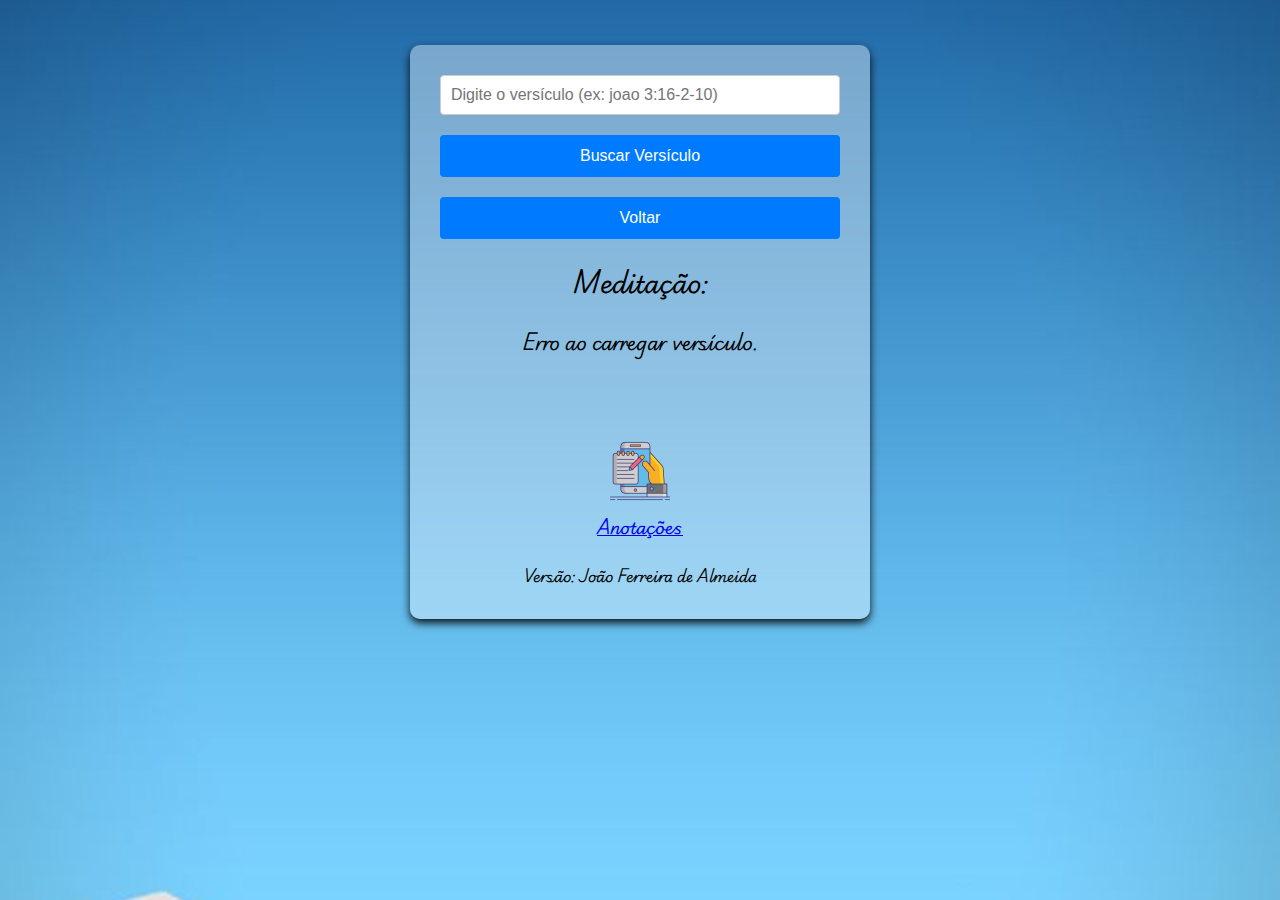
<file: index.html>
<!DOCTYPE html>
<html lang="pt-br">

<head>
    <meta charset="UTF-8">
    <meta name="viewport" content="width=device-width, initial-scale=1.0">
    <!-- GOOGLE FONTES -->
    <link rel="preconnect" href="https://fonts.googleapis.com">
    <link rel="preconnect" href="https://fonts.gstatic.com" crossorigin>
    <link href="https://fonts.googleapis.com/css2?family=Big+Shoulders+Inline:opsz,wght@10..72,100..900&family=Lilita+One&family=Playwrite+AU+SA:wght@100..400&family=Playwrite+MX:wght@100..400&display=swap" rel="stylesheet">
   <!-- FIM GOOGLE FONTES -->
 
    <link rel="stylesheet" href="style.css">
    <title>Biblia</title>
    <style>
       
    </style>
</head>

<body>
    <!-- <div class="hamburger" onclick="toggleMenu()">☰</div> -->
    <!-- <div class="menu" id="menu">
       
    </div> -->
    
    <div class="container">
        <input type="text" id="inputVersiculo" placeholder="Digite o versículo (ex: joao 3:16-2-10)">
        <button id="btnBuscar" onclick="obterDados()">Buscar Versículo</button>
        <p id="versiculo"></p>
        <a href="index.html"><button>Voltar</button></a>
       
        <h2>Meditação:</h2>
        <p id="versiculoaleatorio"></p>
        <script src="app.js"></script><br><br>
        
      <a href="anotacao.html"> <img src="img/icons8-nota-64.png" alt="">
        <br>
        Anotações
    </a>
        
        <footer>Versão: João Ferreira de Almeida </footer>
    </div>
    <script>
        function toggleMenu() {
            var menu = document.getElementById('menu');
            menu.classList.toggle('show');
        }
    </script>
</body>

</html>
</file>
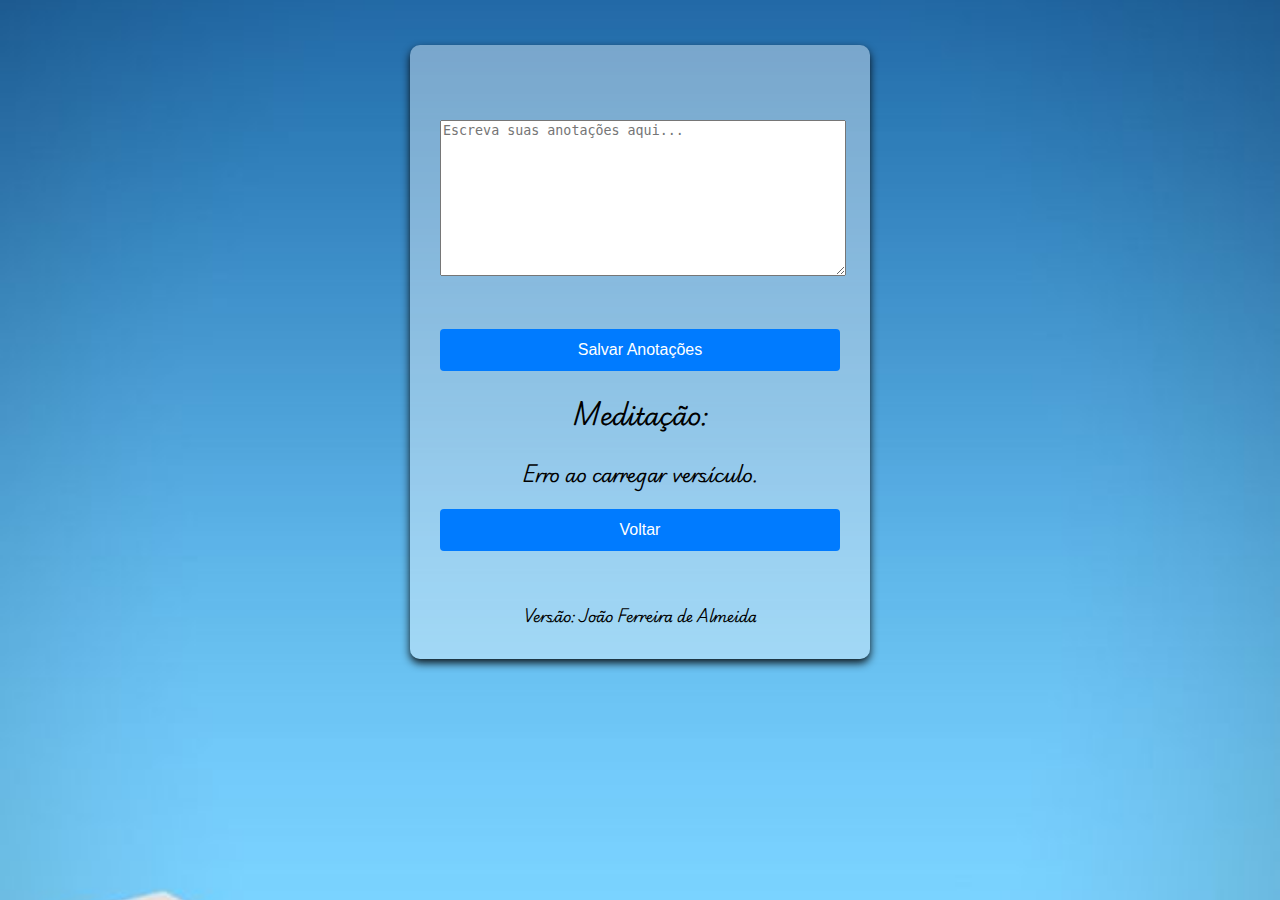
<file: anotacao.html>
<!DOCTYPE html>
<html lang="pt-br">

<head>
    <meta charset="UTF-8">
    <meta name="viewport" content="width=device-width, initial-scale=1.0">
    <link rel="preconnect" href="https://fonts.googleapis.com">


    <link rel="preconnect" href="https://fonts.googleapis.com">
<link rel="preconnect" href="https://fonts.gstatic.com" crossorigin>
<link href="https://fonts.googleapis.com/css2?family=Big+Shoulders+Inline:opsz,wght@10..72,100..900&family=Lilita+One&family=Playwrite+AU+SA:wght@100..400&family=Playwrite+MX:wght@100..400&display=swap" rel="stylesheet">


    <link rel="stylesheet" href="style.css">
    <title>Biblia</title>
</head>

<body>
    <div class="container">
        
       
        
        <textarea id="anotacoes" placeholder="Escreva suas anotações aqui..."></textarea>
        <button id="btnSalvarAnotacoes" onclick="salvarAnotacoes()">Salvar Anotações</button>

       
        <h2>Meditação:</h2>
        <p id="versiculoaleatorio"></p>
        <a href="index.html"><button>Voltar</button></a>
        <script src="app.js"></script><br><br>

        <footer>Versão: João Ferreira de Almeida </footer>
    </div>
    
</body>

</html>
</file>
<file: style.css>
body {
    font-family: 'Arial', sans-serif;
    background-color: #a7c3ff83;
    background-image: url('img/d3b22ba5f6df05b9ebfe44895f832a23.jpg');
    background-attachment: fixed;
    background-repeat: no-repeat;
    background-position: center;
    background-size:cover ;
    
   
    margin: 45px 0px;
    padding: 0;
    display: flex;
    justify-content: center;
    align-items: center;
    /* height: 100vh; */
    
    font-family: "Playwrite AU SA", cursive;
  /* font-optical-sizing: auto; */
  font-weight: weight;
  font-style: normal;
}

textarea{
    margin: 45px 0px;
        width: 100%;
        height: 150px;
   
}


.container {
    background-color: #ffffff62;
    padding: 30px;
    border-radius: 10px;
    box-shadow: 0 4px 8px rgba(0, 0, 0, 0.9);
    text-align: center;
    width: 100%;
    max-width: 400px;
   
}

h1 {
    font-size: 24px;
    margin-bottom: 20px;
    color: #333;
}

input[type="text"] {
    width: calc(100% - 22px);
    padding: 10px;
    margin-bottom: 20px;
    border: 1px solid #ccc;
    border-radius: 4px;
    font-size: 16px;
}

button {
    width: 100%;
    padding: 12px;
    background-color: #007bff;
    color: #fff;
    border: none;
    border-radius: 4px;
    cursor: pointer;
    font-size: 16px;
    transition: background-color 0.3s ease;
}

button:hover {
    background-color: #0056b3;
}

p {
    font-weight: bold;
    margin-top: 20px;
    font-size: 18px;
    color: #000000;
}

footer {
    margin-top: 20px;
    font-size: 14px;
    color: #000000;
}


/* Menu Hamburg */

.menu {
    display: none;
    flex-direction: column;
    background-color: #333;
    position: absolute;
    top: 50px;
    right: 100px;
    width: 200px;
    border-radius: 5px;
}

.menu a {
    color: white;
    padding: 10px;
    text-decoration: none;
    text-align: center;
}

.menu a:hover {
    background-color: #575757;
}

.hamburger {
    cursor: pointer;
    font-size: 30px;
    position: absolute;
    bottom: 640px;
    right: 10px;
}

.show {
    display: flex;
}





@media screen and (max-width: 768px) {
    .container {
        /* width: 100%; */
        /* height: 90%; */
        border-radius: 20px;
        box-shadow: 0 4px 8px 8px rgba(0, 0, 0, 0.9);
    }

    body{
      margin: 45px 0px;
        width: 100%;
        height: 100%;
        background-image: url('img/d3b22ba5f6df05b9ebfe44895f832a23.jpg');
        background-attachment: fixed;
        background-repeat: no-repeat;
        background-position: center;
        background-size: cover;
    }

    h2{
        font-size: 15px;
    }
    #versiculoaleatorio{
        font-size: 12px;
        font-family: Arial, Helvetica, sans-serif;
    }
}
</file>
